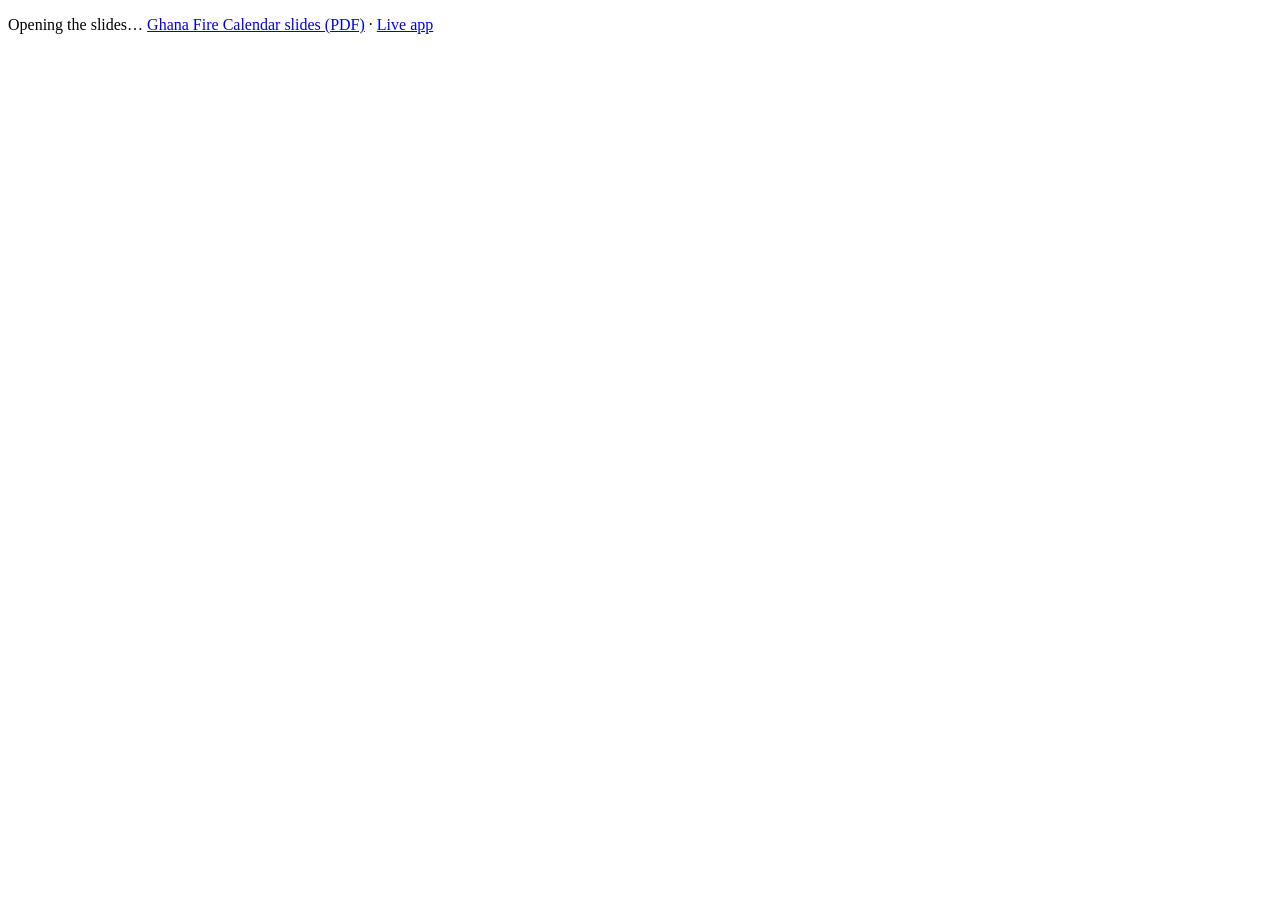
<file: docs/index.html>
<!doctype html>
<meta charset="utf-8">
<title>Ghana Fire Calendar · slides</title>
<meta http-equiv="refresh" content="0; url=ghana-fire-calendar-slides.pdf">
<p>Opening the slides… <a href="ghana-fire-calendar-slides.pdf">Ghana Fire Calendar slides (PDF)</a> · <a href="https://harmonizer.10xvibecode.org">Live app</a></p>
</file>
